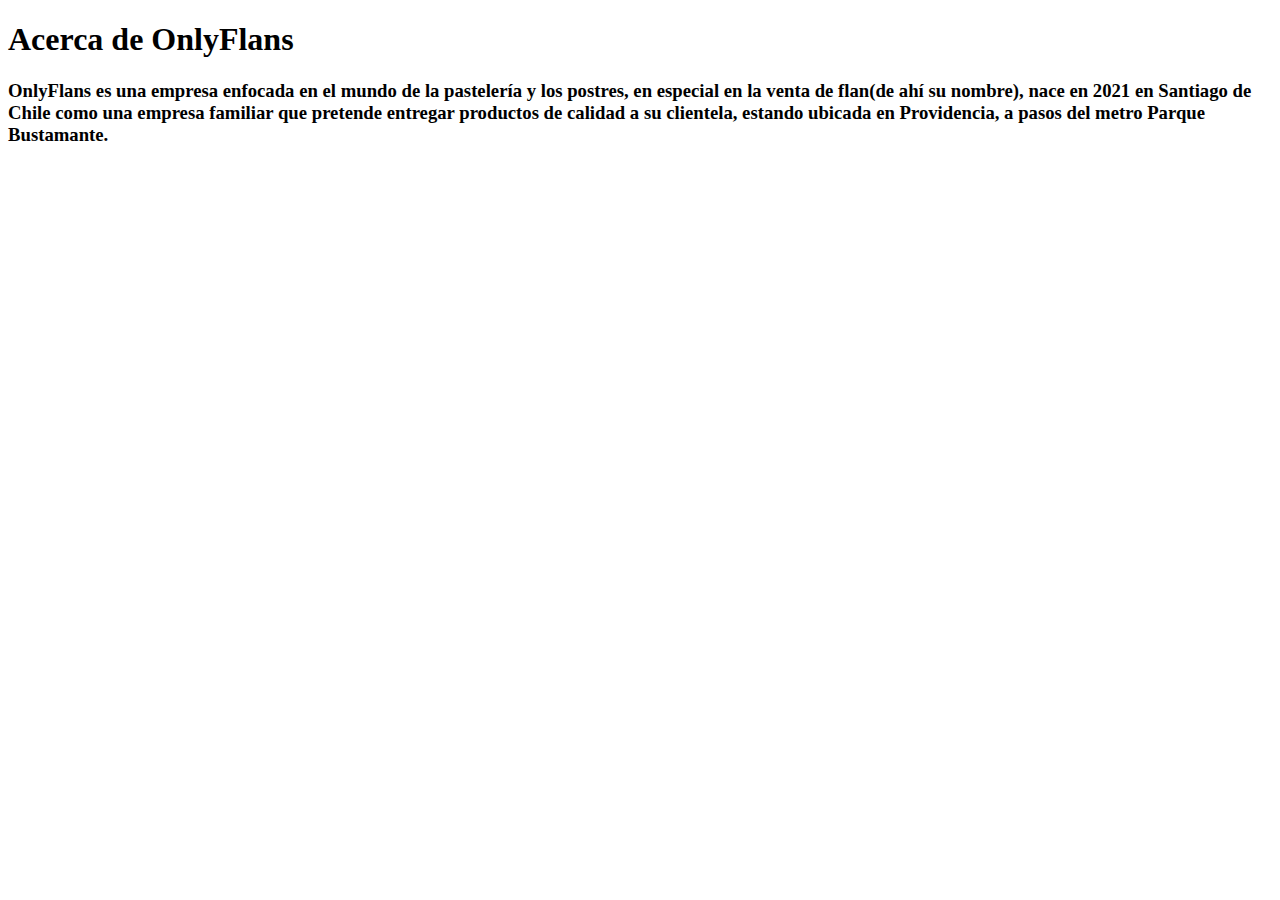
<file: pasteleria/flan/templates/acerca.html>
<!DOCTYPE html>
<html lang="en">
<head>
    <meta charset="UTF-8">
    <meta name="viewport" content="width=device-width, initial-scale=1.0">
    <title>Acerca</title>
</head>
<body>
    <h1>Acerca de OnlyFlans</h1>
    <h3>OnlyFlans es una empresa enfocada en el mundo de la
        pastelería y los postres, en especial en la venta de flan(de ahí
        su nombre), nace en 2021 en Santiago de Chile como una
        empresa familiar que pretende entregar productos de calidad
        a su clientela, estando ubicada en Providencia, a pasos del
        metro Parque Bustamante.</h3>

</body>
</html>
</file>
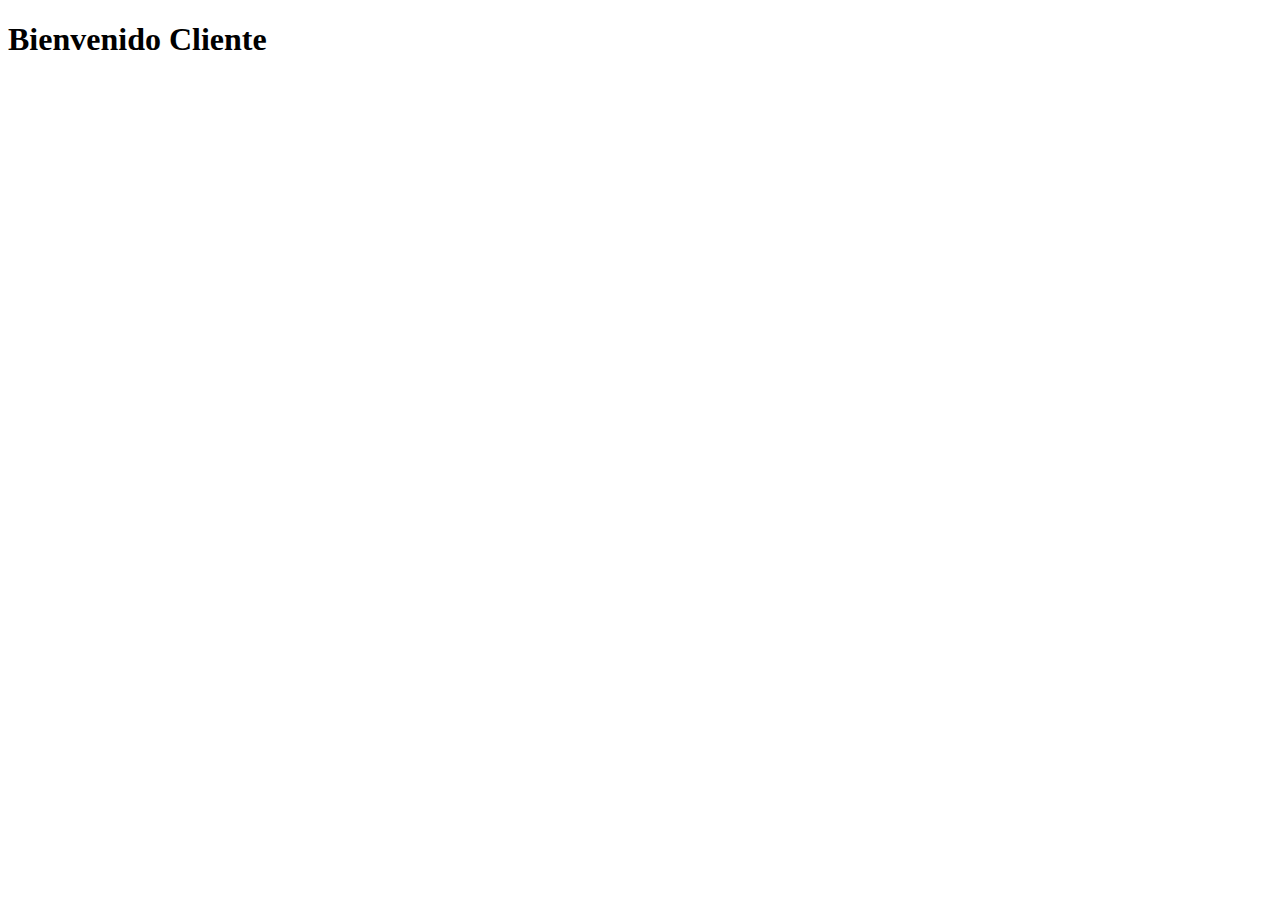
<file: pasteleria/flan/templates/bienvenido.html>
<!DOCTYPE html>
<html lang="en">
<head>
    <meta charset="UTF-8">
    <meta name="viewport" content="width=device-width, initial-scale=1.0">
    <title>bienvenido</title>
</head>
<body>
    <h1>Bienvenido Cliente</h1>
</body>
</html>
</file>
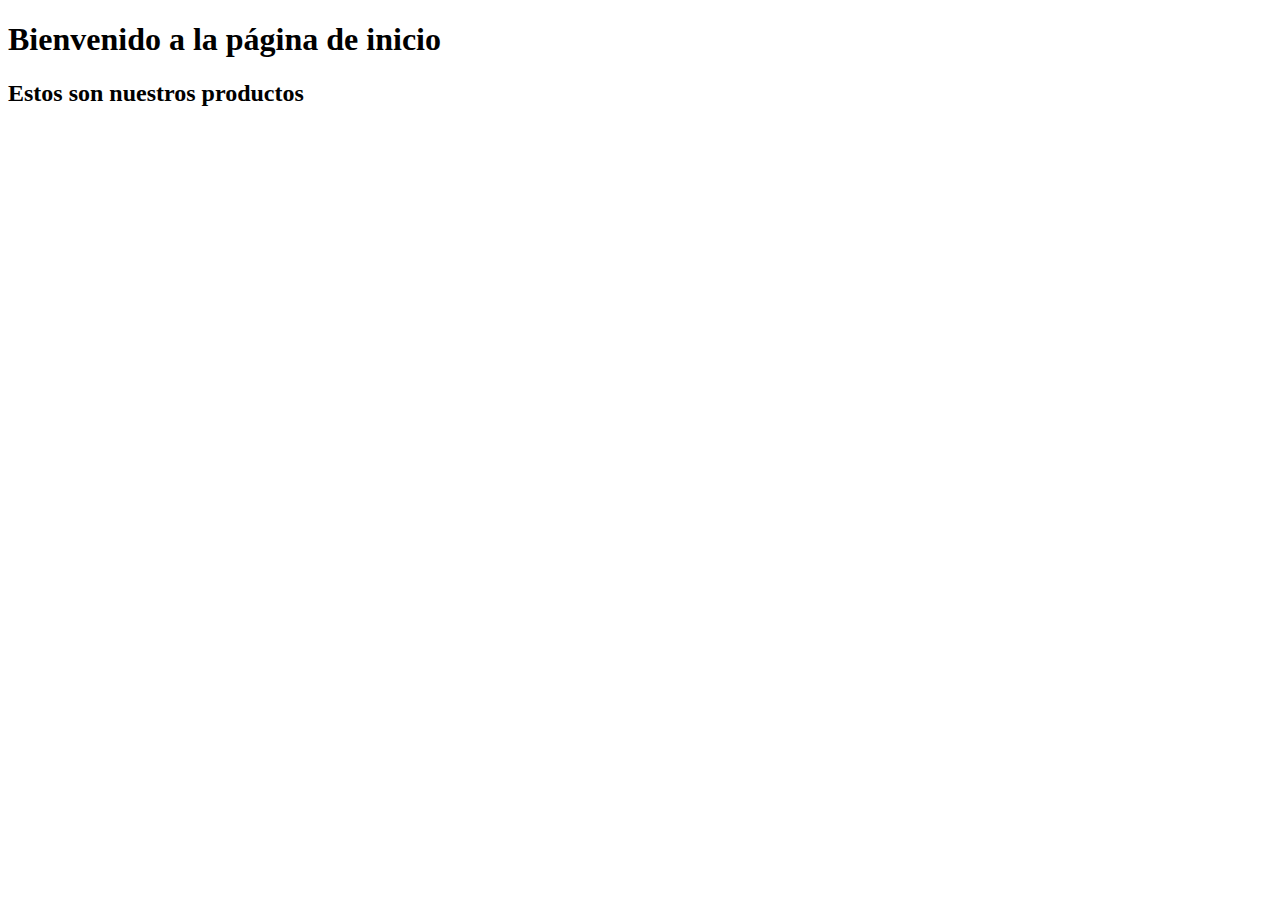
<file: pasteleria/flan/templates/inicio.html>
<!DOCTYPE html>
<html lang="en">
<head>
    <meta charset="UTF-8">
    <meta name="viewport" content="width=device-width, initial-scale=1.0">
    <title>inicio</title>
</head>
<body>
    <h1>Bienvenido a la página de inicio</h1>
    <h2>Estos son nuestros productos</h2>
</body>
</html>
</file>
